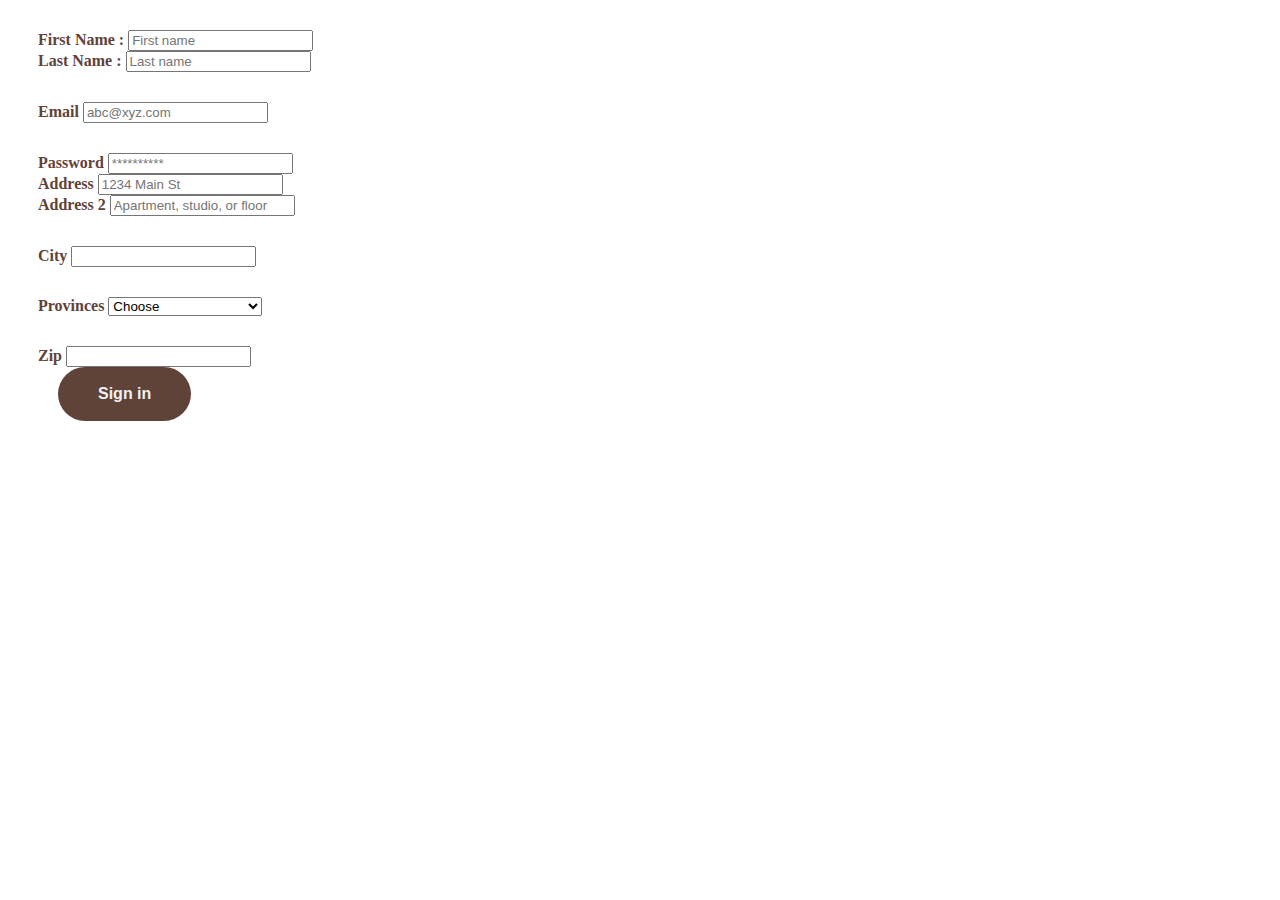
<file: signin.html>
<!DOCTYPE html>
<html lang="en">
<head>
    <meta charset="UTF-8">
    <meta name="viewport" content="width=device-width, initial-scale=1.0">
    <title>Sign-In</title>
    <link rel="stylesheet" href="https://stackpath.bootstrapcdn.com/bootstrap/4.5.0/css/bootstrap.min.css" integrity="sha384-9aIt2nRpC12Uk9gS9baDl411NQApFmC26EwAOH8WgZl5MYYxFfc+NcPb1dKGj7Sk" crossorigin="anonymous">
    <script src="https://code.jquery.com/jquery-3.5.1.slim.min.js" integrity="sha384-DfXdz2htPH0lsSSs5nCTpuj/zy4C+OGpamoFVy38MVBnE+IbbVYUew+OrCXaRkfj" crossorigin="anonymous"></script>
    <script src="https://cdn.jsdelivr.net/npm/popper.js@1.16.0/dist/umd/popper.min.js" integrity="sha384-Q6E9RHvbIyZFJoft+2mJbHaEWldlvI9IOYy5n3zV9zzTtmI3UksdQRVvoxMfooAo" crossorigin="anonymous"></script>
    <script src="https://stackpath.bootstrapcdn.com/bootstrap/4.5.0/js/bootstrap.min.js" integrity="sha384-OgVRvuATP1z7JjHLkuOU7Xw704+h835Lr+6QL9UvYjZE3Ipu6Tp75j7Bh/kR0JKI" crossorigin="anonymous"></script>
    <link rel="stylesheet" href="https://cdnjs.cloudflare.com/ajax/libs/font-awesome/4.7.0/css/font-awesome.min.css">
    <link rel="stylesheet" href="style.css">
</head>
<body>
    <div class="signin">
        <form>
            <div class="form-row">
              <div class="col">
                <label>First Name :</label>  
                <input type="text" class="form-control" placeholder="First name">
              </div>
              <div class="col">
                <label>Last Name :</label>
                <input type="text" class="form-control" placeholder="Last name">
              </div>
            </div>
                <div class="form-row">
                  <div class="form-group col-md-6">
                    <label for="inputEmail4">Email</label>
                    <input type="email" class="form-control" id="inputEmail4" placeholder="abc@xyz.com">
                  </div>
                  <div class="form-group col-md-6">
                    <label for="inputPassword4">Password</label>
                    <input type="password" class="form-control" id="inputPassword4" placeholder="**********">
                  </div>
                </div>
                <div class="form-group">
                  <label for="inputAddress">Address</label>
                  <input type="text" class="form-control" id="inputAddress" placeholder="1234 Main St">
                </div>
                <div class="form-group">
                  <label for="inputAddress2">Address 2</label>
                  <input type="text" class="form-control" id="inputAddress2" placeholder="Apartment, studio, or floor">
                </div>
                <div class="form-row">
                  <div class="form-group col-md-6">
                    <label for="inputCity">City</label>
                    <input type="text" class="form-control" id="inputCity">          
                  </div>
                  <div class="form-group col-md-4">
                    <label for="inputState">Provinces</label>
                    <select id="inputState" class="form-control">
                      <option selected>Choose</option>
                      <option>Sindh</option>
                      <option>Punjab</option>
                      <option>Balochistan</option>
                      <option>Khyber Pakhtun Khwa</option>
                      <option>FATA</option>
                    </select>
                  </div>
                  <div class="form-group col-md-2">
                    <label for="inputZip">Zip</label>
                    <input type="text" class="form-control" id="inputZip">
                  </div>
                </div class="sibut">
                <button type="submit" class="btn btn-primary">Sign in</button>
          </form>
    </div>
</body>
</html>
</file>
<file: style.css>
.k1{
    background-color: #5f4339;
    height: 50px;
}
.khareed{
    color: #ffffff;
    font-size: large;
    font-weight: bold;
}
.solution{
    color: #ffffff;
    font-size: medium;
    font-weight: normal;
}

.nav-link{
    font-weight: normal;
    font-size: 18px;
}

.fa-shopping-cart,.fa-sign-in{
    font-size: 28px;
    color: #5f4339;
}
footer{
    background: #f1f1f1;
    padding: 90px 0;
}
  
.footer-container{
    max-width: 1300px;
    margin: auto;
    padding: 0 20px;
    display: flex;
    justify-content: space-between;
    align-items: center;
    flex-wrap: wrap-reverse;
}
  
.logo{
    width: 180px;
}
  
.social-media{
    margin: 20px 0;
}
  
.social-media a{
    color: #001a21;
    margin-right: 25px;
    font-size: 22px;
    text-decoration: none;
    transition: .3s linear;
}
  
.social-media a:hover{
    color: #5f4339;
}
  
.right-col h1{
    font-size: 26px;
}
  
.border{
    width: 100px;
    height: 4px;
    background: #5f4339;
}
  
.newsletter-form{
    display: flex;
    justify-content: center;
    align-items: center;
    flex-wrap: wrap;
}
  
.txtb{
    flex: 1;
    padding: 18px 40px;
    font-size: 16px;
    color: #293043;
    background: #ddd;
    border: none;
    font-weight: 700;
    outline: none;
    border-radius: 30px;
    min-width: 260px;
}
  
.btn{
    padding: 18px 40px;
    font-size: 16px;
    color: #f1f1f1;
    background: #5f4339;
    border: none;
    font-weight: 700;
    outline: none;
    border-radius: 30px;
    margin-left: 20px;
    cursor: pointer;
    transition: opacity  .3s linear;
}
  
.btn:hover{
    opacity: .7;
}

.payment-methods{
    margin: 20px 0; 
}
.payment-methods a{
     color: #001a21;
     margin-right: 25px;
     font-size: 22px;
     text-decoration: none;
     transition: .3s linear;
}
   
.payment-methods a:hover{
     color: #5f4339;
}
.payment-methods h1{
     font-size: 26px;
     /* padding-bottom: 30px; */
}
  
@media screen and (max-width:960px) {
    .footer-container{
      max-width: 600px;
    }
    .right-col{
      width: 100%;
      margin-bottom: 60px;
    }
  
    .left-col{
      width: 100%;
      text-align: center;
    }
    .payment-methods{
        width: 100%;
        text-align: center;
    }
}
  
  
@media screen and (max-width:700px){
    .btn{
      margin: 0;
      width: 100%;
      margin-top: 20px;
      }
}
.manhead{
    text-align: center;
    font-size: 40px;
    font-family: 'Trebuchet MS', 'Lucida Sans Unicode', 'Lucida Grande', 'Lucida Sans', Arial, sans-serif;
    font-style: oblique;
    font-weight: bolder;
    color: black;
}
.na{
    font-size: 50px;
    font-family: 'Times New Roman', Times, serif;
    font-weight: bold;
    text-align: center;
    margin-top: 15px;
    color: #5f4339;
}
.backcolor{
    background-color: lightgray
}
.navbar-brand :hover{
    background-color: lightgrey !important;
}
@media screen and(max-width:550px){
    .na{
        max-width: 560px;    
    }
}
.fa-home{
    font-size: 20px;
    color: #5f4339;
    
}
.fa-phone-square{
    font-size: 20px;
    color: #5f4339;
    
}
.fa-question-circle{
    font-size: 20px;
    color: #5f4339;
    
}
.fa-shopping-cart{
    font-size: 20px;
}
.card1{
    display: flex;
    justify-content: space-around;
}
.card2{
    display: flex;
    justify-content: space-around;
    margin-top: 20px;
}
.card{
    width: 100%;
    height: auto;
}
.marqueetext{
    font-size: 50px;
    font-family:'Acme', sans-serif;
}
.fa-fire{
    color: orangered;
}
.signin{
    margin-top: 30px;
    margin-left: 30px;
    color: #5f4339 ;
    font-weight: bold ;
}
.form-row{
    max-width: 70%;
}
.col-md-6{
    margin-top: 30px;
}
.form-group{
    max-width: 69%;
}
.col-md-4{
    margin-top: 30px;
}
.col-md-2{
    margin-top: 30px;
}
.form-check{
    margin-top: 30px;
}
</file>
